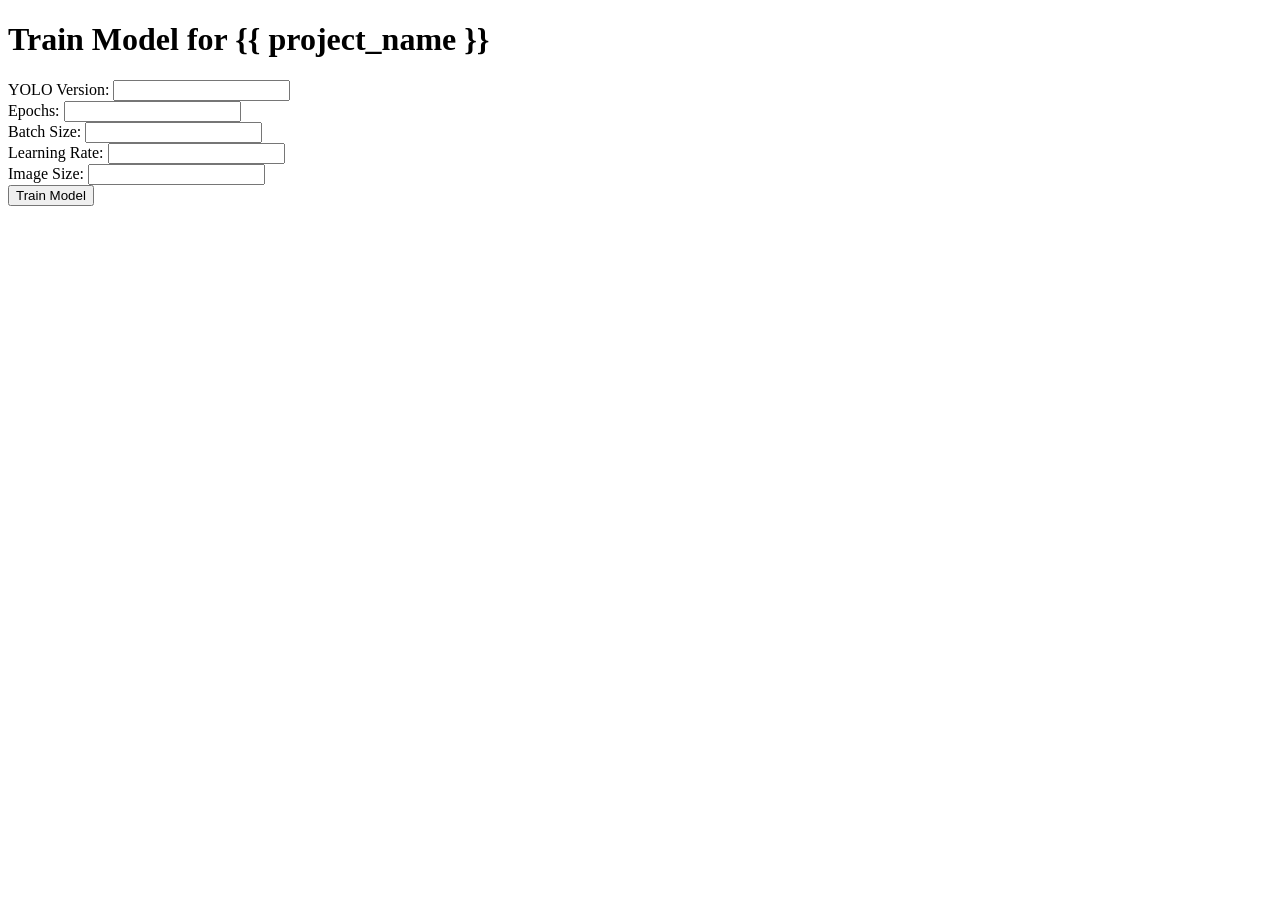
<file: app/templates/train.html>
<!DOCTYPE html>
<html lang="en">
<head>
    <meta charset="UTF-8">
    <meta name="viewport" content="width=device-width, initial-scale=1.0">
    <title>Train Model</title>
</head>
<body>
    <h1>Train Model for {{ project_name }}</h1>
    <form method="POST">
        <label for="version">YOLO Version:</label>
        <input type="text" name="version" id="version" required><br>

        <label for="epochs">Epochs:</label>
        <input type="number" name="epochs" id="epochs" required><br>

        <label for="batch_size">Batch Size:</label>
        <input type="number" name="batch_size" id="batch_size" required><br>

        <label for="learning_rate">Learning Rate:</label>
        <input type="number" step="0.0001" name="learning_rate" id="learning_rate" required><br>

        <label for="image_size">Image Size:</label>
        <input type="number" name="image_size" id="image_size" required><br>

        <button type="submit">Train Model</button>
    </form>
</body>
</html>
</file>
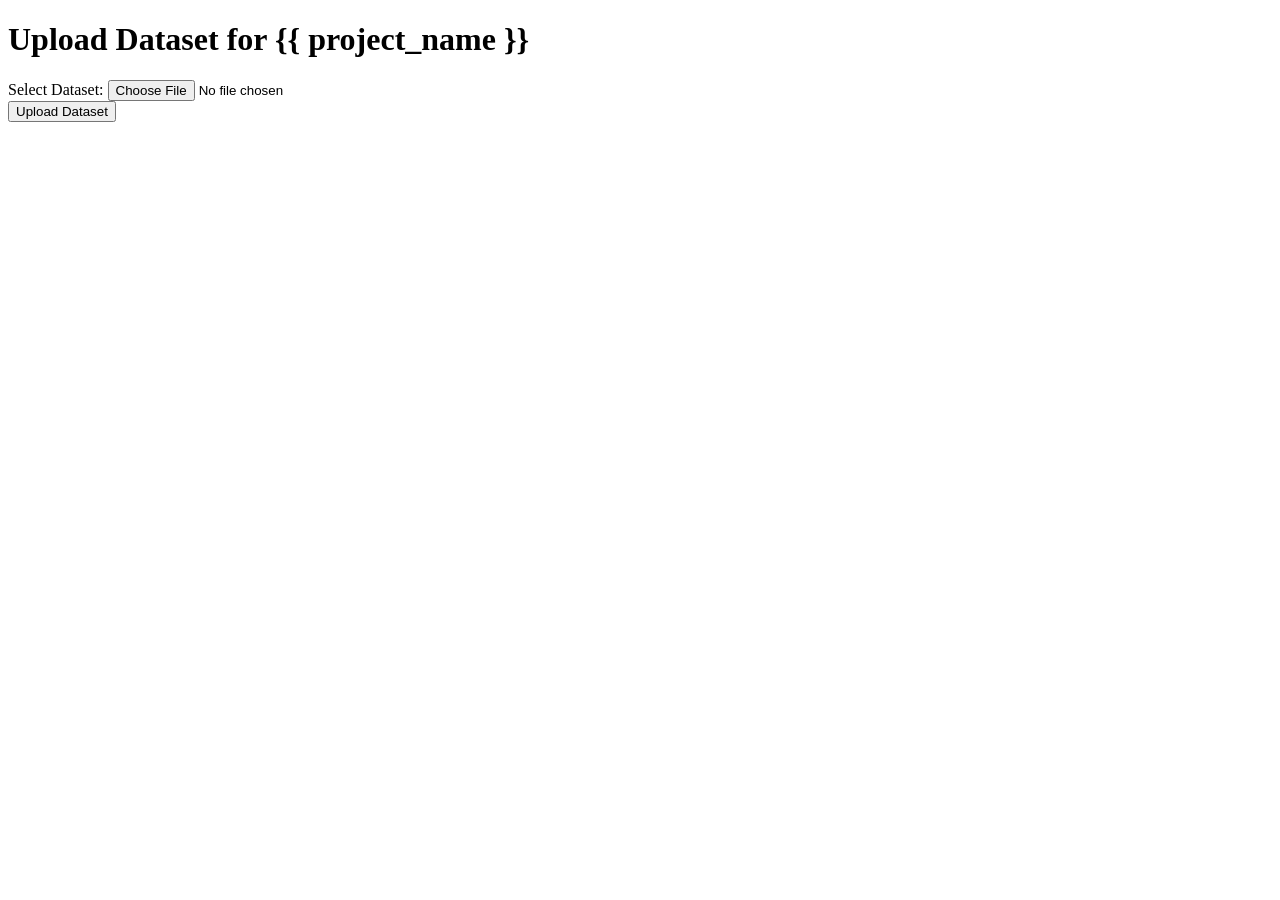
<file: app/templates/upload.html>
<!DOCTYPE html>
<html lang="en">
<head>
    <meta charset="UTF-8">
    <meta name="viewport" content="width=device-width, initial-scale=1.0">
    <title>Upload Dataset</title>
</head>
<body>
    <h1>Upload Dataset for {{ project_name }}</h1>
    <form method="POST" enctype="multipart/form-data">
        <label for="dataset">Select Dataset:</label>
        <input type="file" name="dataset" id="dataset" required><br>

        <button type="submit">Upload Dataset</button>
    </form>
</body>
</html>
</file>
